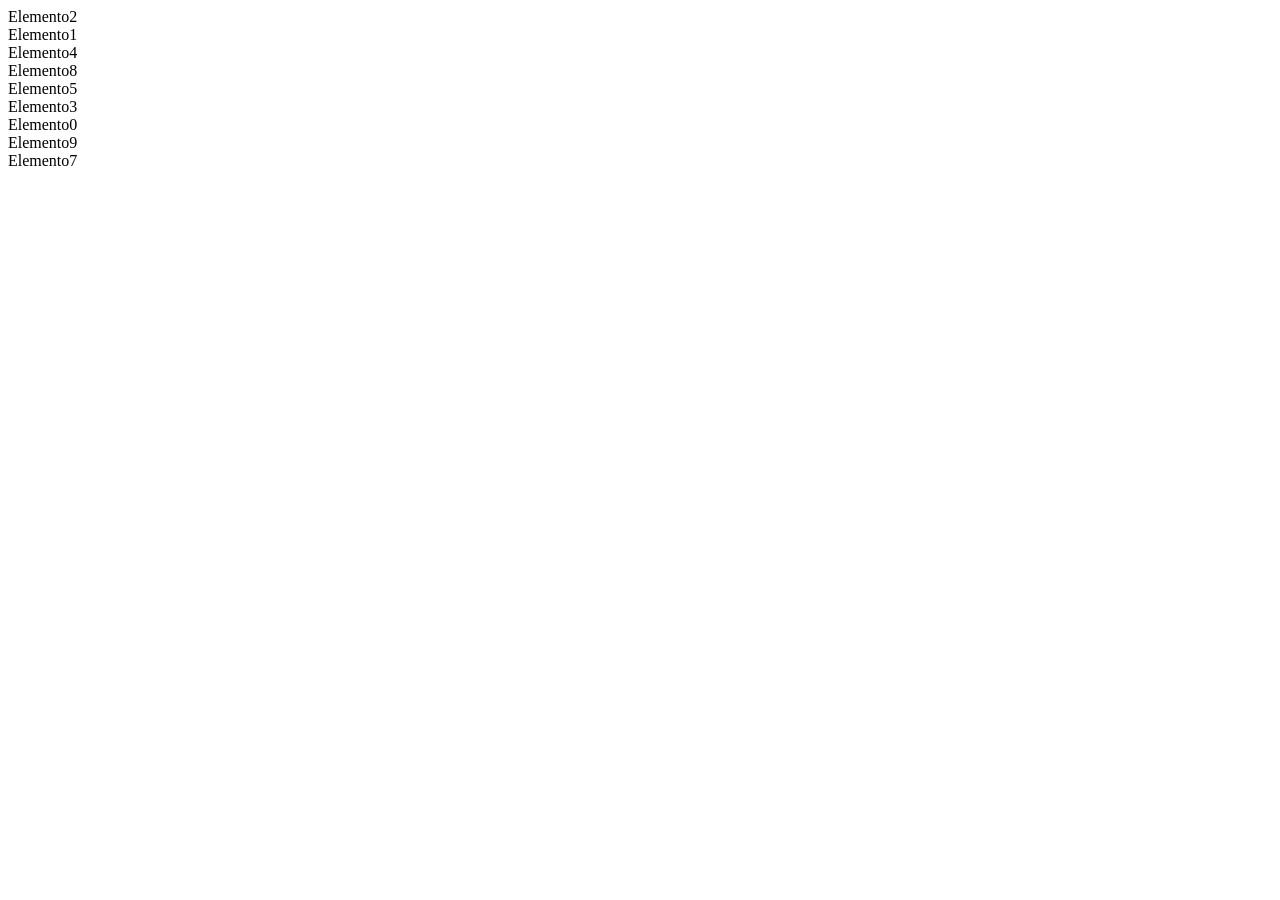
<file: elementoPerdido.html>
<!DOCTYPE html>
<html lang="en">

<head>
    <meta charset="UTF-8">
    <meta name="viewport" content="width=device-width, initial-scale=1.0">
    <meta http-equiv="X-UA-Compatible" content="ie=edge">
    <title>Desafío JS - Elemento perdido</title>
</head>

<body>
    <div>
        <div>
            <div>
                <div>
                    <div>
                        Elemento2
                        <div>
                            <div>
                                <div>
                                    <div>
                                        <div></div>
                                    </div>
                                </div>
                            </div>
                        </div>
                    </div>
                    <div>
                        <div>
                            <div>
                                <div></div>
                            </div>
                        </div>
                    </div>
                </div>
            </div>
            Elemento1
            <div>
                <div>
                    <div>
                        <div></div>
                    </div>
                </div>
                <div>
                    <div>
                        <div>
                            <div>
                                <div>
                                    Elemento4
                                </div>
                            </div>
                            <div>
                                <div>
                                    <div>
                                        Elemento8
                                        <div></div>
                                    </div>
                                </div>
                                <div>
                                    <div></div>
                                </div>
                            </div>
                        </div>
                    </div>
                    <div>
                        <div>
                            <div>
                                <div>
                                    <div></div>
                                </div>
                            </div>
                            <div>
                                <div>
                                    <div>
                                        <div></div>
                                    </div>
                                </div>
                                <div>
                                    <div>
                                        <div>
                                            <div>Elemento5</div>
                                        </div>
                                    </div>
                                    <div>
                                        <div>
                                            Elemento3
                                            <div>
                                                <div>
                                                    <div>
                                                        <div></div>
                                                    </div>
                                                </div>
                                                <div>
                                                    <div>
                                                        <div></div>
                                                    </div>
                                                </div>
                                                <div>
                                                    Elemento0
                                                    <div>
                                                        <div></div>
                                                    </div>
                                                </div>
                                            </div>
                                        </div>
                                    </div>
                                    <div>
                                        <div></div>
                                    </div>
                                </div>
                                <div>
                                    <div>
                                        <div>
                                            <div>Elemento9</div>
                                        </div>
                                    </div>
                                    <div></div>
                                </div>
                                <div>
                                    <div>
                                        <div></div>
                                    </div>
                                </div>
                            </div>
                            <div>
                                <div>
                                    Elemento7
                                    <div>
                                        <div></div>
                                    </div>
                                </div>
                            </div>
                            <div>
                                <div>
                                    <div></div>
                                </div>
                            </div>
                        </div>
                    </div>
                </div>
            </div>
        </div>
        <script src="./js/elementoPerdido.js"></script>
</body>

</html>
</file>
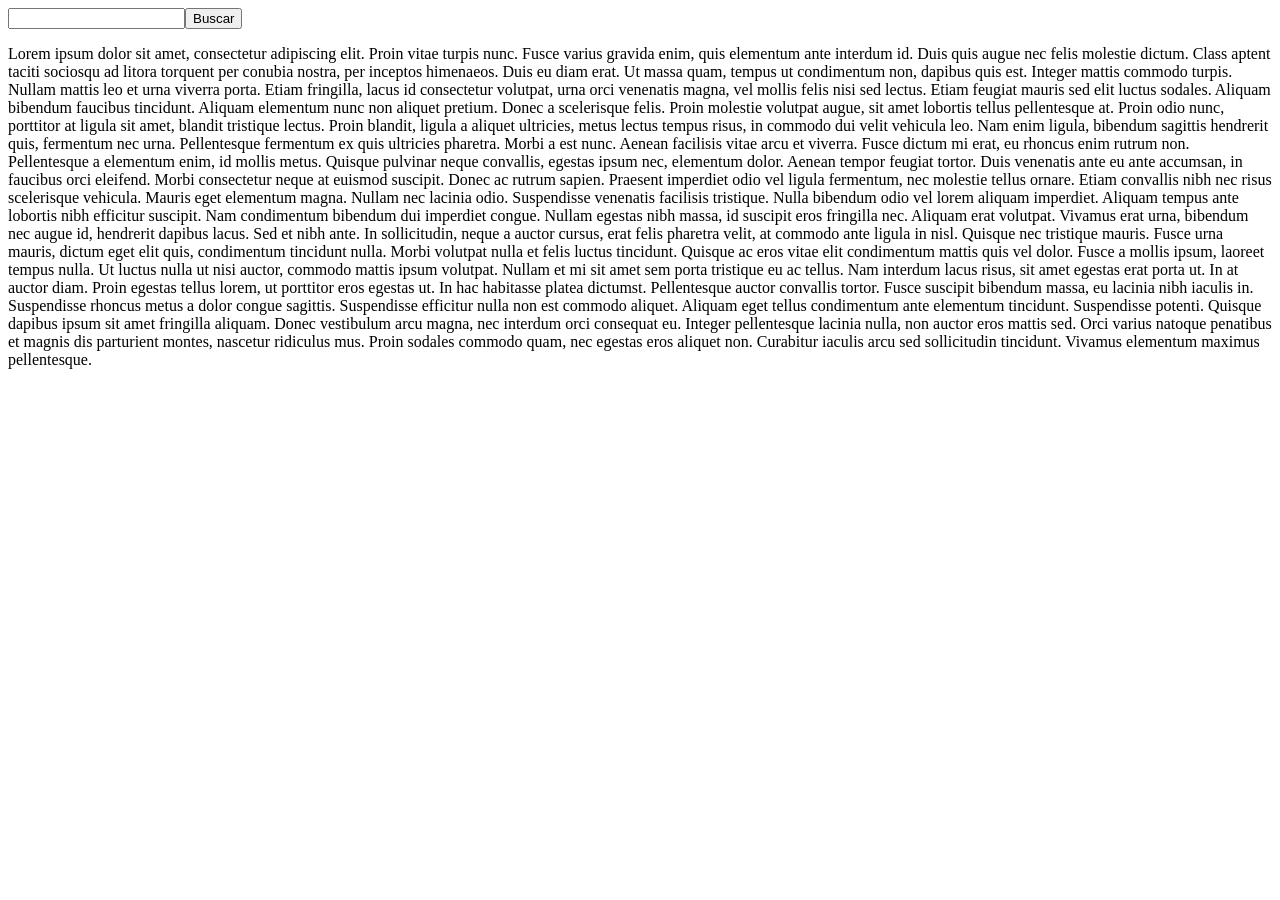
<file: marcadorTexto.html>
<!DOCTYPE html>
<html lang="en">

<head>
    <meta charset="UTF-8">
    <meta name="viewport" content="width=device-width, initial-scale=1.0">
    <meta http-equiv="X-UA-Compatible" content="ie=edge">
    <title>Desafío JS - Editor de Texto</title>
</head>

<body>
    <input type="text" id="input"><button id="buscar">Buscar</button>
    <p id="texto">
        Lorem ipsum dolor sit amet, consectetur adipiscing elit. Proin vitae turpis nunc. Fusce varius gravida enim,
        quis elementum ante interdum id. Duis quis augue nec felis molestie dictum. Class aptent taciti sociosqu ad
        litora torquent per conubia nostra, per inceptos himenaeos. Duis eu diam erat. Ut massa quam, tempus ut
        condimentum non, dapibus quis est. Integer mattis commodo turpis. Nullam mattis leo et urna viverra porta. Etiam
        fringilla, lacus id consectetur volutpat, urna orci venenatis magna, vel mollis felis nisi sed lectus. Etiam
        feugiat mauris sed elit luctus sodales. Aliquam bibendum faucibus tincidunt. Aliquam elementum nunc non aliquet
        pretium. Donec a scelerisque felis. Proin molestie volutpat augue, sit amet lobortis tellus pellentesque at.
        Proin odio nunc, porttitor at ligula sit amet, blandit tristique lectus.

        Proin blandit, ligula a aliquet ultricies, metus lectus tempus risus, in commodo dui velit vehicula leo. Nam
        enim ligula, bibendum sagittis hendrerit quis, fermentum nec urna. Pellentesque fermentum ex quis ultricies
        pharetra. Morbi a est nunc. Aenean facilisis vitae arcu et viverra. Fusce dictum mi erat, eu rhoncus enim rutrum
        non. Pellentesque a elementum enim, id mollis metus. Quisque pulvinar neque convallis, egestas ipsum nec,
        elementum dolor. Aenean tempor feugiat tortor. Duis venenatis ante eu ante accumsan, in faucibus orci eleifend.
        Morbi consectetur neque at euismod suscipit. Donec ac rutrum sapien. Praesent imperdiet odio vel ligula
        fermentum, nec molestie tellus ornare. Etiam convallis nibh nec risus scelerisque vehicula. Mauris eget
        elementum magna.

        Nullam nec lacinia odio. Suspendisse venenatis facilisis tristique. Nulla bibendum odio vel lorem aliquam
        imperdiet. Aliquam tempus ante lobortis nibh efficitur suscipit. Nam condimentum bibendum dui imperdiet congue.
        Nullam egestas nibh massa, id suscipit eros fringilla nec. Aliquam erat volutpat. Vivamus erat urna, bibendum
        nec augue id, hendrerit dapibus lacus. Sed et nibh ante. In sollicitudin, neque a auctor cursus, erat felis
        pharetra velit, at commodo ante ligula in nisl. Quisque nec tristique mauris.

        Fusce urna mauris, dictum eget elit quis, condimentum tincidunt nulla. Morbi volutpat nulla et felis luctus
        tincidunt. Quisque ac eros vitae elit condimentum mattis quis vel dolor. Fusce a mollis ipsum, laoreet tempus
        nulla. Ut luctus nulla ut nisi auctor, commodo mattis ipsum volutpat. Nullam et mi sit amet sem porta tristique
        eu ac tellus. Nam interdum lacus risus, sit amet egestas erat porta ut.

        In at auctor diam. Proin egestas tellus lorem, ut porttitor eros egestas ut. In hac habitasse platea dictumst.
        Pellentesque auctor convallis tortor. Fusce suscipit bibendum massa, eu lacinia nibh iaculis in. Suspendisse
        rhoncus metus a dolor congue sagittis. Suspendisse efficitur nulla non est commodo aliquet. Aliquam eget tellus
        condimentum ante elementum tincidunt. Suspendisse potenti. Quisque dapibus ipsum sit amet fringilla aliquam.
        Donec vestibulum arcu magna, nec interdum orci consequat eu. Integer pellentesque lacinia nulla, non auctor eros
        mattis sed. Orci varius natoque penatibus et magnis dis parturient montes, nascetur ridiculus mus. Proin sodales
        commodo quam, nec egestas eros aliquet non. Curabitur iaculis arcu sed sollicitudin tincidunt. Vivamus elementum
        maximus pellentesque.
    </p>
    <script src="./js/marcadorTexto.js"></script>
</body>

</html>
</file>
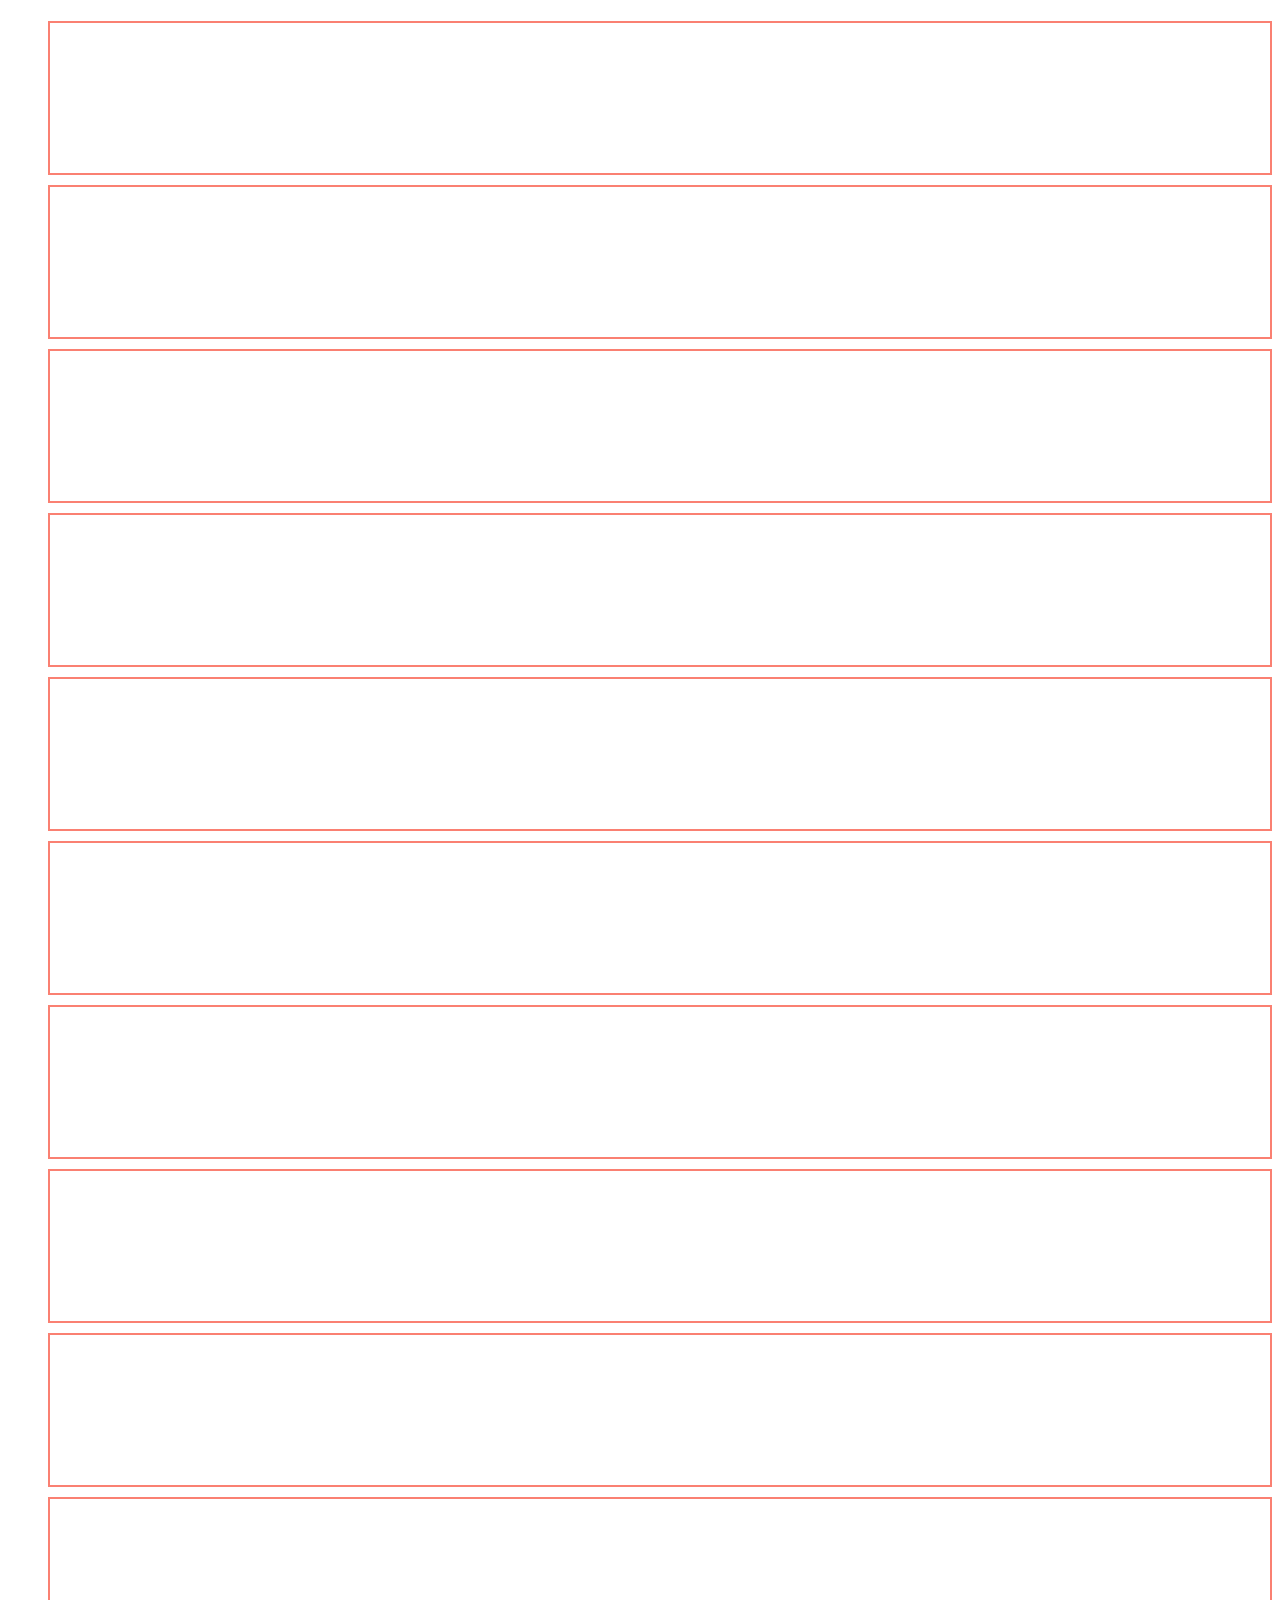
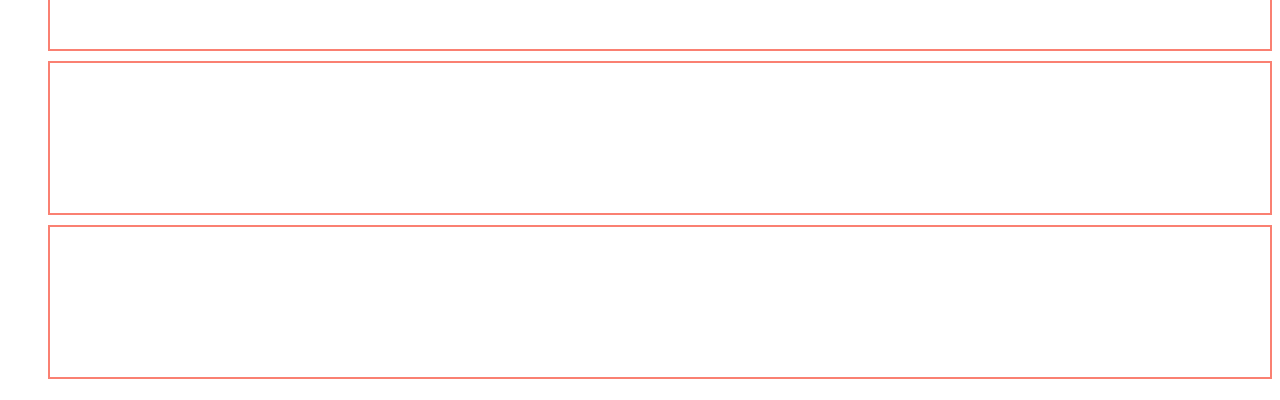
<file: scrollInfinito.html>
<!DOCTYPE html>
<html lang="en">

<head>
    <meta charset="UTF-8">
    <meta name="viewport" content="width=device-width, initial-scale=1.0">
    <meta http-equiv="X-UA-Compatible" content="ie=edge">
    <title>Desafío JS - Scroll infinito</title>
    <style>
        ul {
            display: flex;
            flex-direction: column;
        }
        li{
            list-style: none;
            border: 2px solid salmon;
            height: 150px;
            margin: 5px 0;
        }
    </style>
</head>

<body>
    <ul id="contenedor">
        <li></li>
        <li></li>
        <li></li>
        <li></li>
        <li></li>
        <li></li>
        <li></li>
        <li></li>
        <li></li>
        <li></li>
    </ul>
    <script src="./js/scrollInfinito.js"></script>
</body>

</html>
</file>
